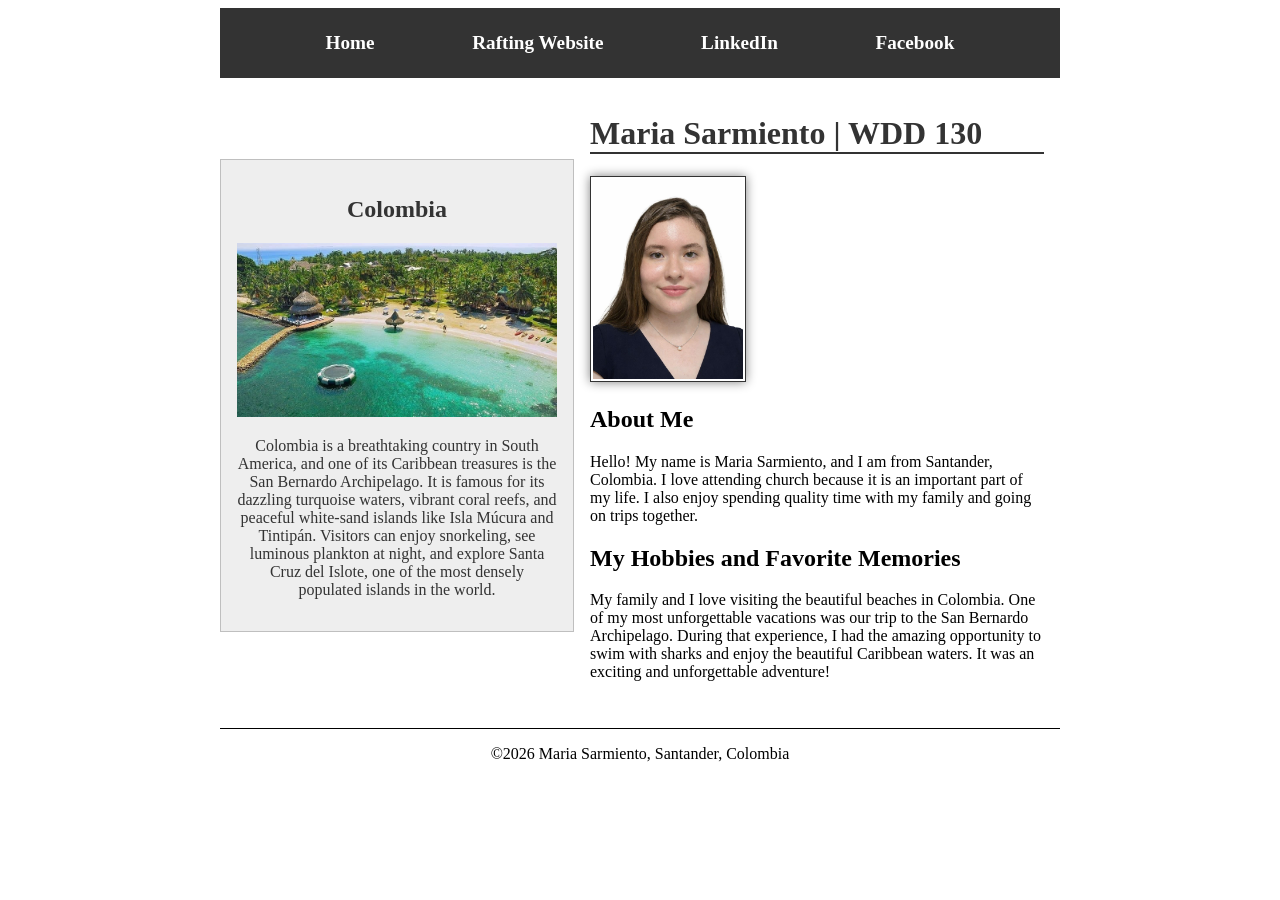
<file: index.html>
<!DOCTYPE html>
<html lang="en-US">

<head>
    <meta charset="utf-8">
    <meta name="viewport" content="width=device-width, initial-scale=1.0">
    <title>Maria Sarmiento | WDD 130</title>
    <meta name="description" content="My personal homepage about me and my home country, Colombia.">
    <meta name="author" content="Maria Sarmiento">
    <link rel="stylesheet" href="styles/styles.css">
</head>

<body>
    <header>
        <nav>
            <a href="#">Home</a>
            <a href="wwr/">Rafting Website</a>
            <a href="https://www.linkedin.com" target="_blank" rel="noopener">LinkedIn</a>
            <a href="https://www.facebook.com" target="_blank" rel="noopener">Facebook</a>
        </nav>
    </header>
    <div class="grid">
    <main>
        <h1>Maria Sarmiento | WDD 130</h1>
        <img src="images/profile.jpeg" alt="Hello, my name is Maria Sarmiento" width="200">
        <section>
    <h2>About Me</h2>
    <p>
        Hello! My name is Maria Sarmiento, and I am from Santander, Colombia.
        I love attending church because it is an important part of my life.
        I also enjoy spending quality time with my family and going on trips
        together.
    </p>
</section>

<section>
    <h2>My Hobbies and Favorite Memories</h2>
    <p>
        My family and I love visiting the beautiful beaches in Colombia.
        One of my most unforgettable vacations was our trip to the
        San Bernardo Archipelago. During that experience, I had the
        amazing opportunity to swim with sharks and enjoy the beautiful
        Caribbean waters. It was an exciting and unforgettable adventure!
    </p>
</section>
    </main>
    <aside>
        <h2>Colombia</h2>

        <img src="week02/images/san-bernardo.jpg" alt="Turquoise waters and tropical islands of the San Bernardo Archipelago">

        <p>
            Colombia is a breathtaking country in South America,
            and one of its Caribbean treasures is the San Bernardo
            Archipelago. It is famous for its dazzling turquoise
            waters, vibrant coral reefs, and peaceful white-sand
            islands like Isla Múcura and Tintipán. Visitors can
            enjoy snorkeling, see luminous plankton at night, and
            explore Santa Cruz del Islote, one of the most densely
            populated islands in the world.
        </p>
    </aside>
    </div>
    <footer>
        <p>©2026 Maria Sarmiento, Santander, Colombia</p>
    </footer>
</body>

</html>
</file>
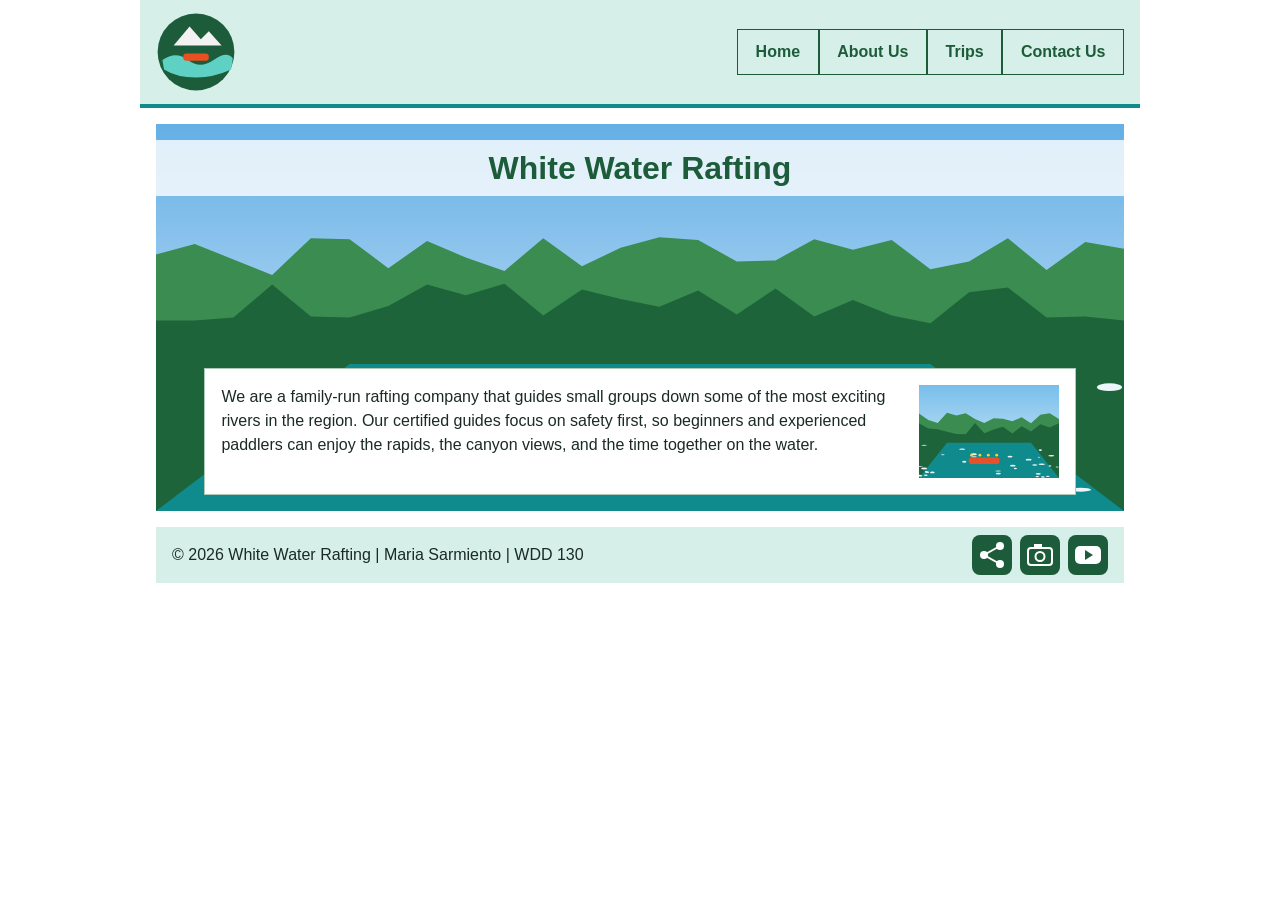
<file: wwr/index.html>
<!DOCTYPE html>
<html lang="en-US">

<head>
    <meta charset="utf-8">
    <meta name="viewport" content="width=device-width, initial-scale=1.0">
    <title>Home | White Water Rafting</title>
    <meta name="description" content="Learn about our white water rafting company, our history, and the river adventures waiting for you.">
    <meta name="author" content="Maria Sarmiento">
    <link rel="stylesheet" href="styles/rafting.css">
</head>

<body>
    <header>
        <img src="images/logo.svg" alt="White Water Rafting logo" width="80" height="80">
        <nav>
            <a href="index.html">Home</a>
            <a href="about.html">About Us</a>
            <a href="trips.html">Trips</a>
            <a href="contact.html">Contact Us</a>
        </nav>
    </header>

    <main>
        <div class="hero">
            <img src="images/hero-banner.svg" alt="River canyon with a raft going down the rapids" width="1000" height="400">
            <h1>White Water Rafting</h1>
            <article>
                <img src="images/hero-rafting.svg" alt="A raft with four paddlers going through white water rapids" width="600" height="400">
                <p>We are a family-run rafting company that guides small groups down some of the most exciting rivers in the region. Our certified guides focus on safety first, so beginners and experienced paddlers can enjoy the rapids, the canyon views, and the time together on the water.</p>
            </article>
        </div>

            </main>

    <footer>
        <p>&copy; 2026 White Water Rafting | Maria Sarmiento | WDD 130</p>
        <nav class="socialmedia">
            <a href="https://www.facebook.com" target="_blank" rel="noopener"><img src="images/social-share.svg" alt="Facebook" width="40" height="40"></a>
            <a href="https://www.instagram.com" target="_blank" rel="noopener"><img src="images/social-photo.svg" alt="Instagram" width="40" height="40"></a>
            <a href="https://www.youtube.com" target="_blank" rel="noopener"><img src="images/social-video.svg" alt="YouTube" width="40" height="40"></a>
        </nav>
    </footer>
</body>

</html>
</file>
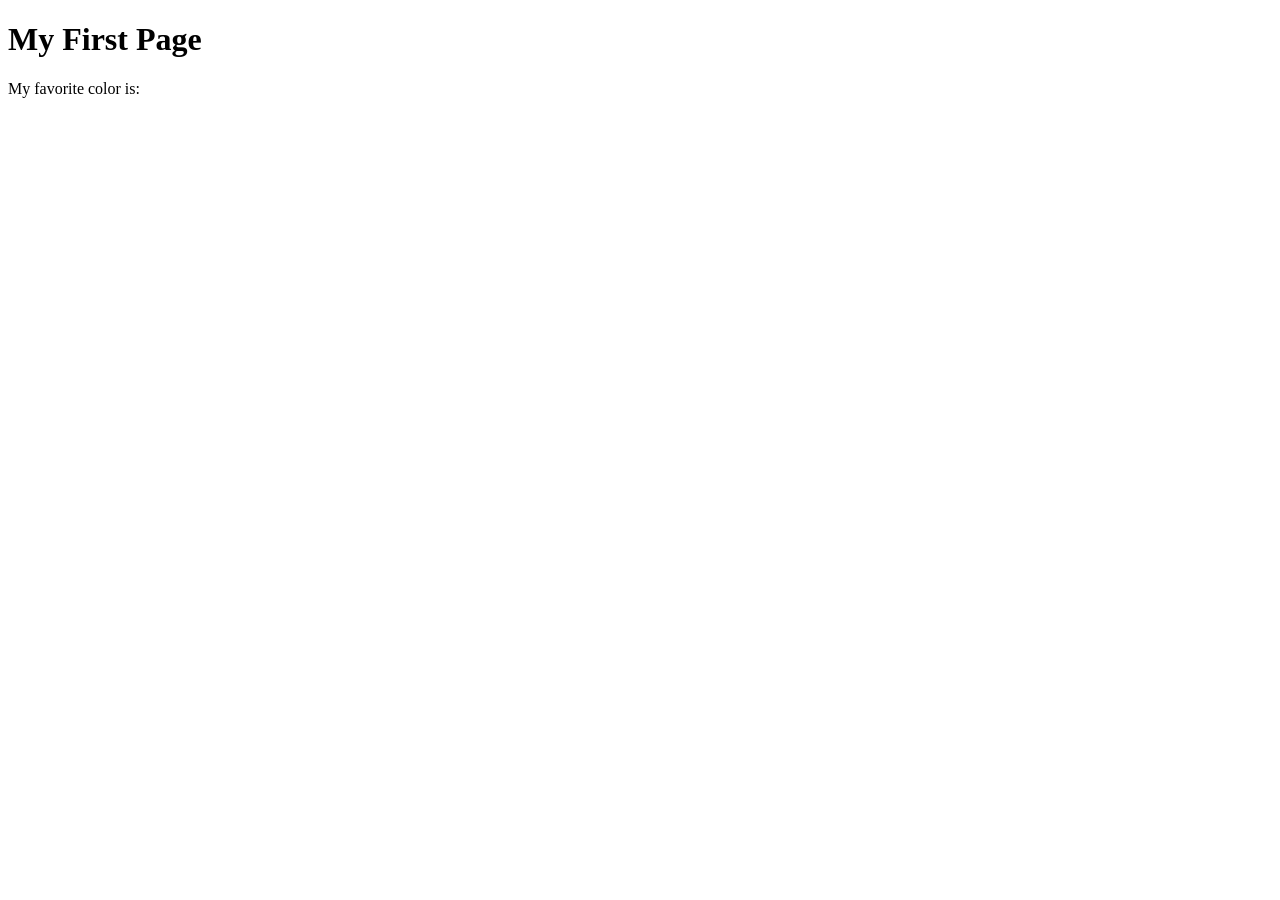
<file: week01/first-page.html>
<!DOCTYPE html>
<html lang="en">

<head>
    <meta charset="UTF-8">
    <meta name="viewport" content="width=device-width, initial-scale=1.0">
    <title>My First Page</title>
</head>

<body>
    <h1>My First Page</h1>
    <p>My favorite color is: </p>
</body>

</html>
</file>
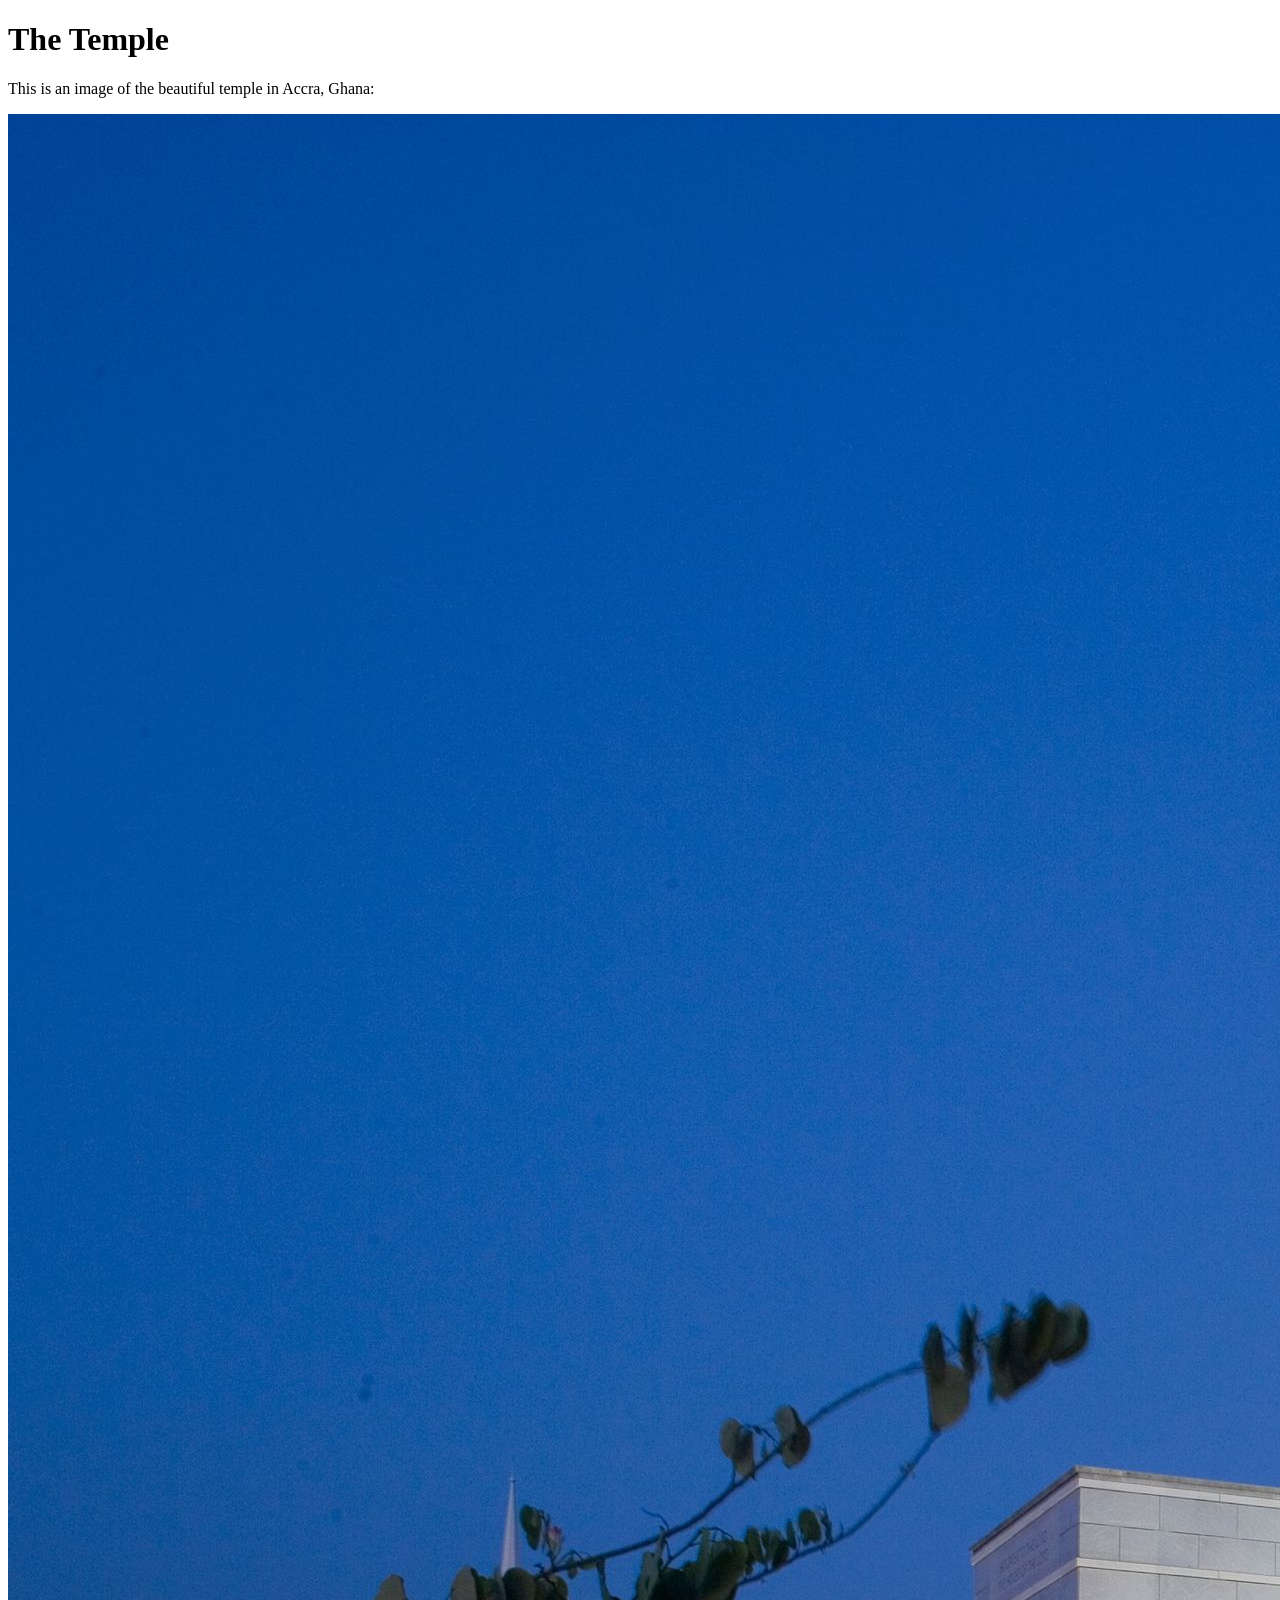
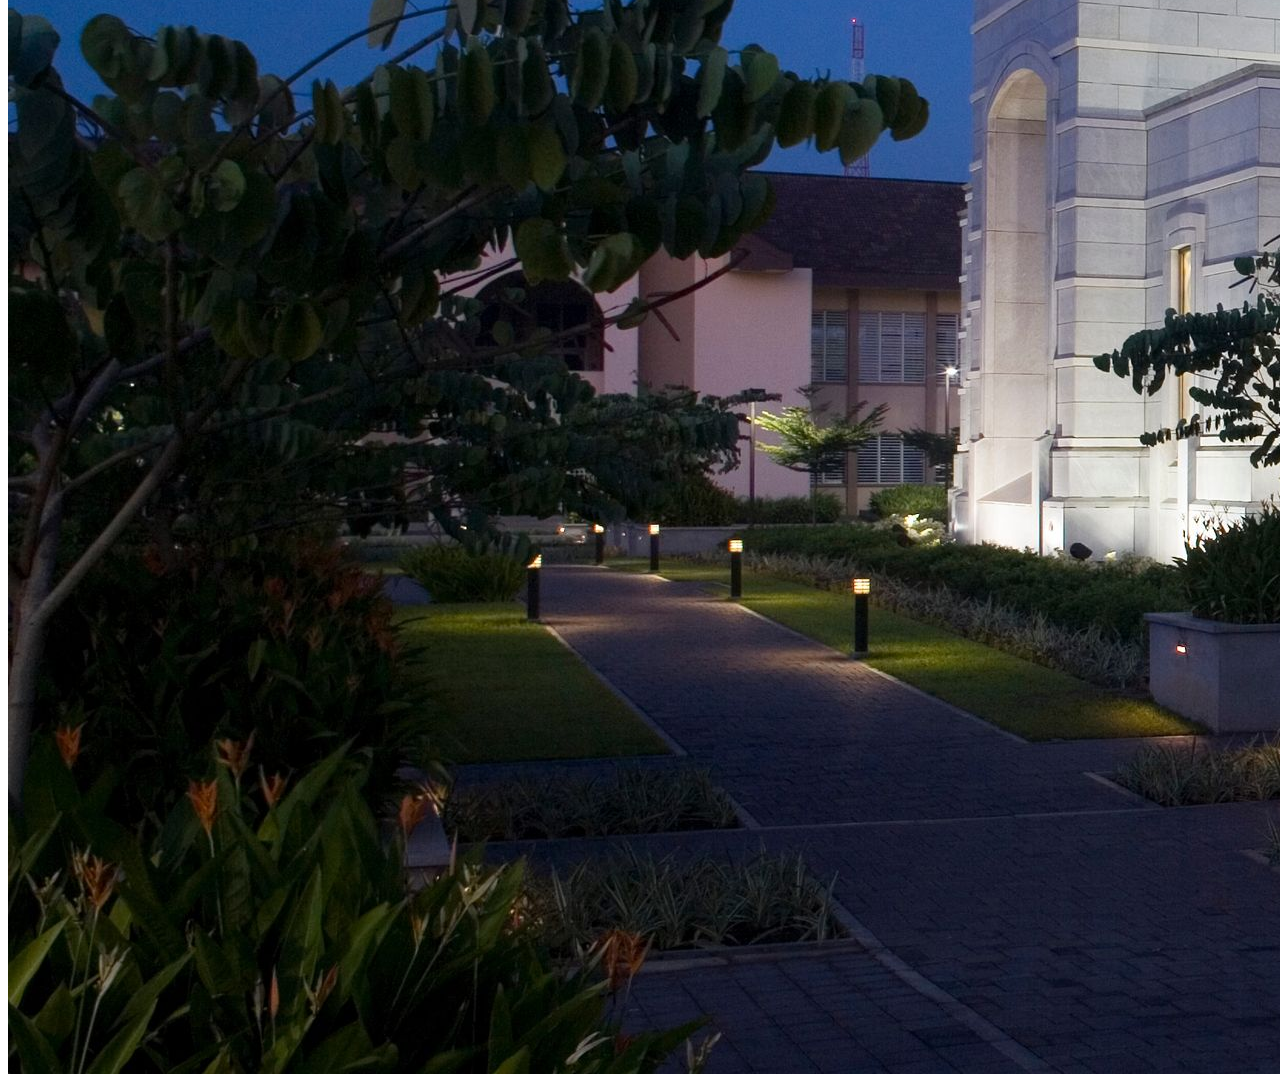
<file: week01/images.html>
<!DOCTYPE html>
<html lang="en">

<head>
    <meta charset="UTF-8">
    <meta name="viewport" content="width=device-width, initial-scale=1.0">
    <title>Temple Image</title>
</head>

<body>
    <h1>The Temple</h1>
    <p>This is an image of the beautiful temple in Accra, Ghana:</p>
    <img src="images/temple-large.jpeg" alt="The Accra Ghana Temple">

</body>

</html>
</file>
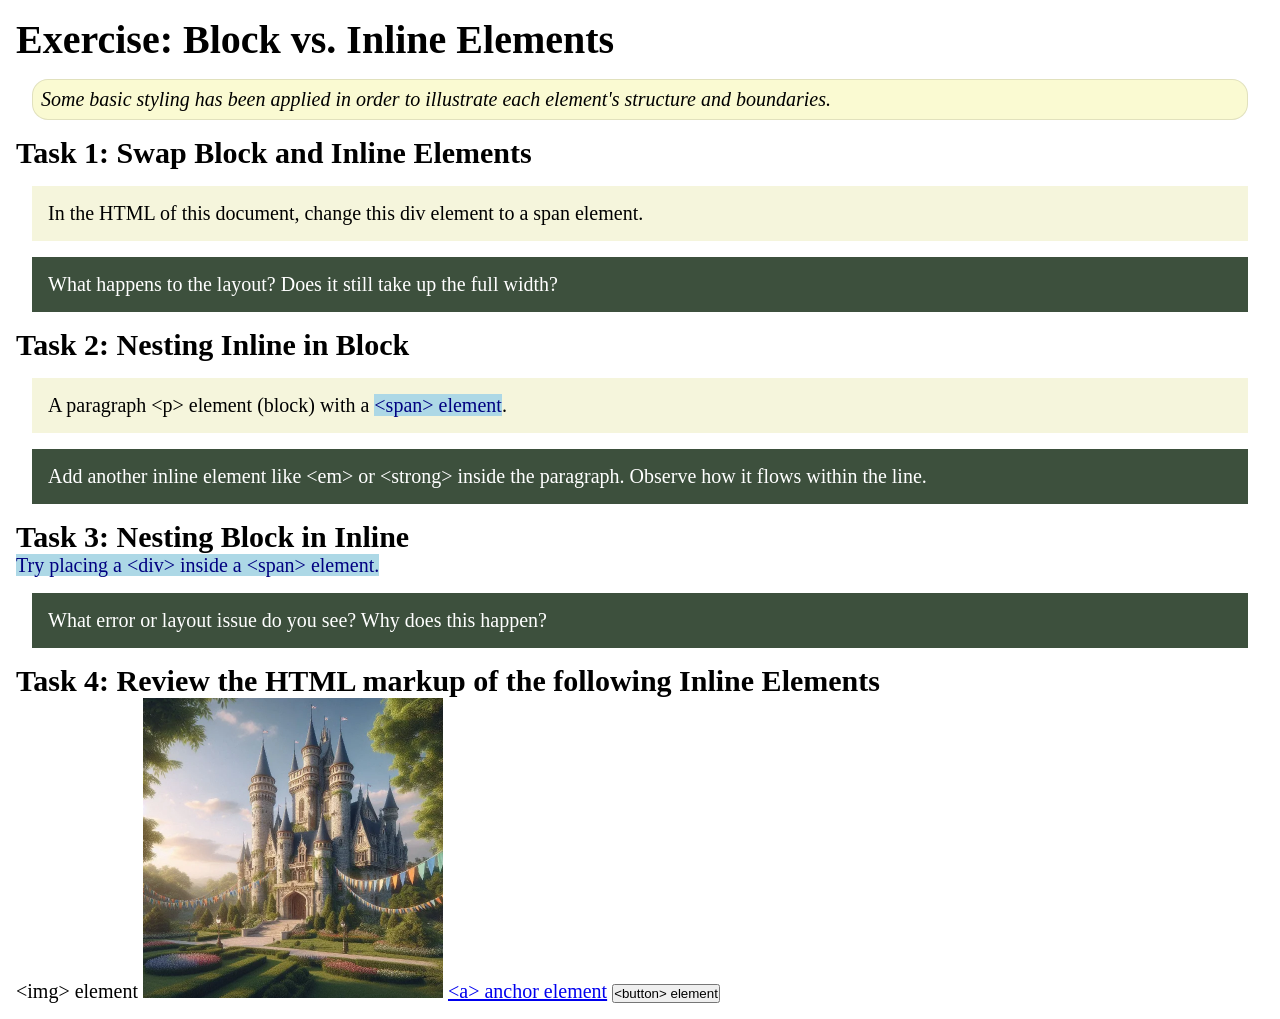
<file: week02/block-vs-inline.html>
<!DOCTYPE html>
<html lang="en">

<head>
    <meta charset="UTF-8">
    <meta name="viewport" content="width=device-width, initial-scale=1.0">
    <title>Exercise: Block vs. Inline Elements</title>
    <link rel="stylesheet" href="styles/block-vs-inline.css">
</head>

<body>
    <main>
        <h1>Exercise: Block vs. Inline Elements</h1>
        <p class="note">Some basic styling has been applied in order to illustrate each element's structure and boundaries.</p>

        <h2>Task 1: Swap Block and Inline Elements</h2>
        <div>In the HTML of this document, change this div element to a span element.</div>

        <p class="question">What happens to the layout? Does it still take up the full width?</p>

        <h2>Task 2: Nesting Inline in Block</h2>
        <p>A paragraph &lt;p&gt; element (block) with a <span>&lt;span&gt; element</span>.</p>
        <p class="question">Add another inline element like &lt;em&gt; or &lt;strong&gt; inside the paragraph. Observe how it flows within the line.</p>

        <h2>Task 3: Nesting Block in Inline</h2>
        <span>Try placing a &lt;div&gt; inside a &lt;span&gt; element.</span>
        <p class="question">What error or layout issue do you see? Why does this happen?</p>

        <h2>Task 4: Review the HTML markup of the following Inline Elements</h2>
        &lt;img&gt; element
        <img src="images/castle.webp" alt="placeholder image (images are inline)" width="300" height="300">
        <a href="https://churchofjesuschrist.org">&lt;a&gt; anchor element</a>
        <button type="button">&lt;button&gt; element</button>
    </main>
</body>

</html>
</file>
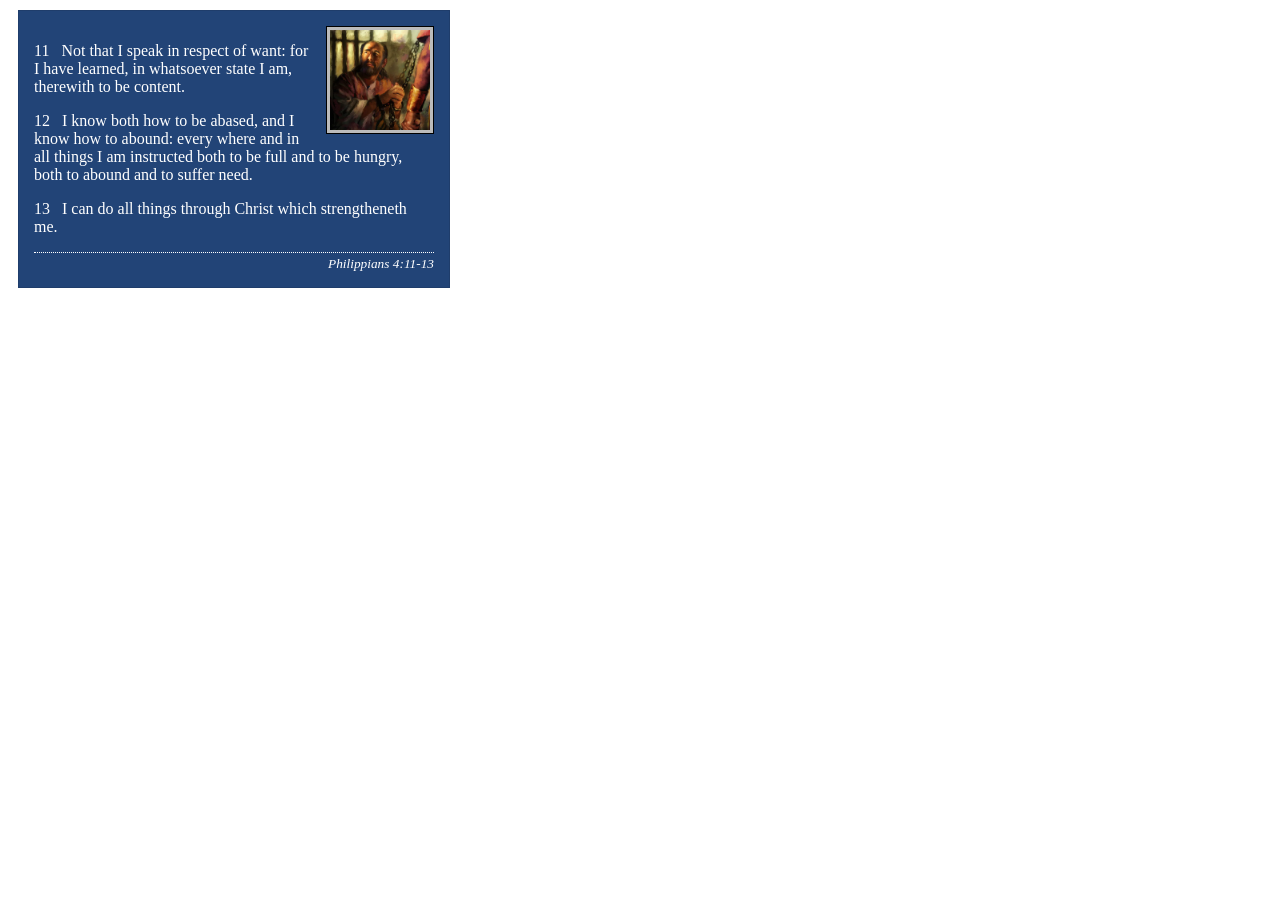
<file: week02/box-model-solution.html>
<!DOCTYPE html>
<html lang="en">

<head>
    <meta charset="UTF-8">
    <meta name="viewport" content="width=device-width, initial-scale=1.0">
    <title>Box Model Activity</title>
    <link rel="stylesheet" href="styles/box-model-solution.css">
</head>

<body>
    <main>
        <div class="callout">
            <img src="images/apostle-paul-imprisoned.webp" alt="Paul the Apostle - Imprisoned in Rome" width="200" height="200">
            <blockquote>
                <p>11 &nbsp; Not that I speak in respect of want: for I have learned, in whatsoever state I am, therewith to be content.</p>
                <p>12 &nbsp; I know both how to be abased, and I know how to abound: every where and in all things I am instructed both to be full and to be hungry, both to abound and to suffer need.</p>
                <p>13 &nbsp; I can do all things through Christ which strengtheneth me.</p>
            </blockquote>
            <cite>Philippians 4:11-13</cite>
        </div>
    </main>
</body>

</html>
</file>
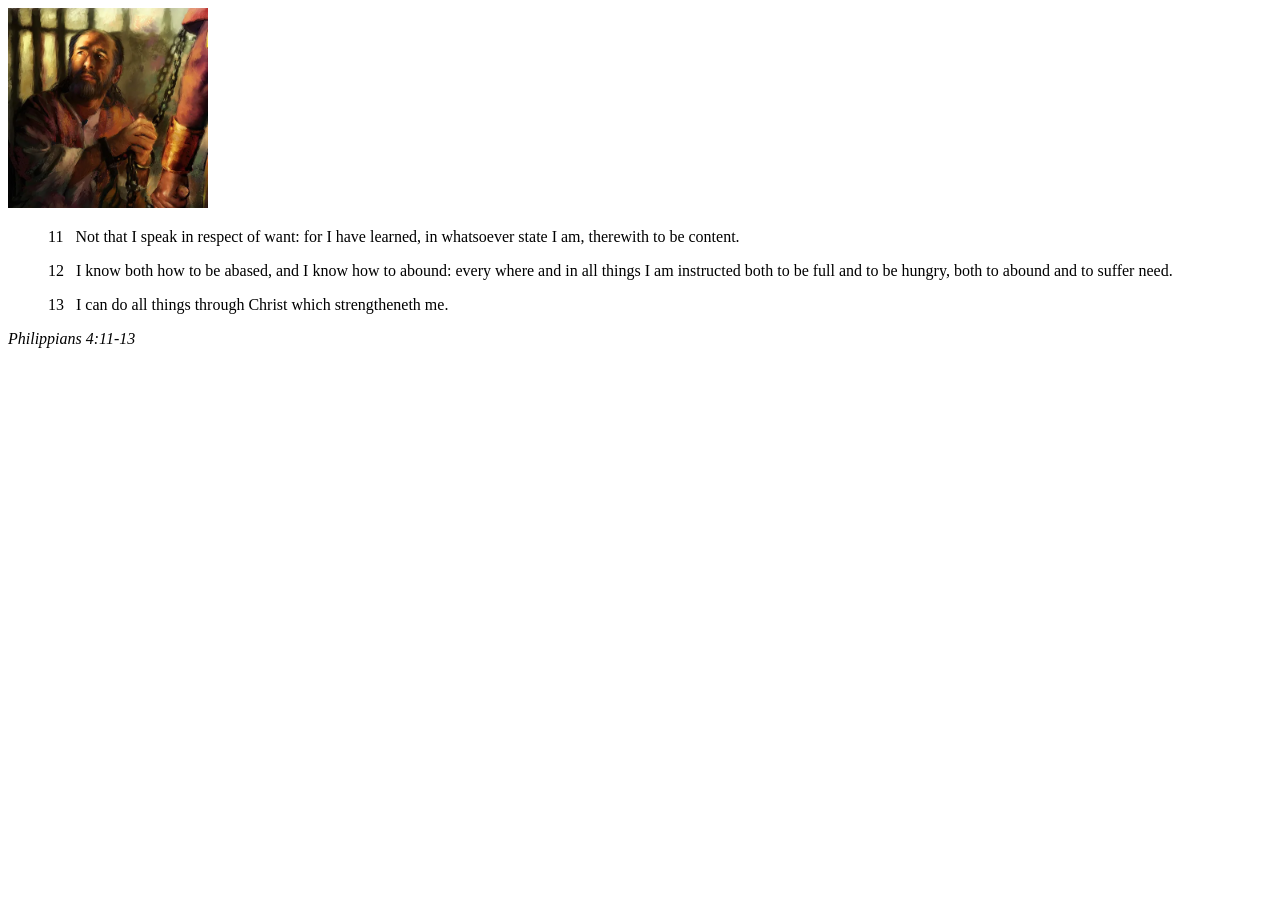
<file: week02/box-model.html>
<!DOCTYPE html>
<html lang="en">

<head>
    <meta charset="UTF-8">
    <meta name="viewport" content="width=device-width, initial-scale=1.0">
    <title>Box Model Activity</title>
</head>

<body>
    <main>
        <div class="callout">
            <img src="images/apostle-paul-imprisoned.webp" alt="Paul the Apostle - Imprisoned in Rome" width="200" height="200">
            <blockquote>
                <p>11 &nbsp; Not that I speak in respect of want: for I have learned, in whatsoever state I am, therewith to be content.</p>
                <p>12 &nbsp; I know both how to be abased, and I know how to abound: every where and in all things I am instructed both to be full and to be hungry, both to abound and to suffer need.</p>
                <p>13 &nbsp; I can do all things through Christ which strengtheneth me.</p>
            </blockquote>
            <cite>Philippians 4:11-13</cite>
        </div>
    </main>
</body>

</html>
</file>
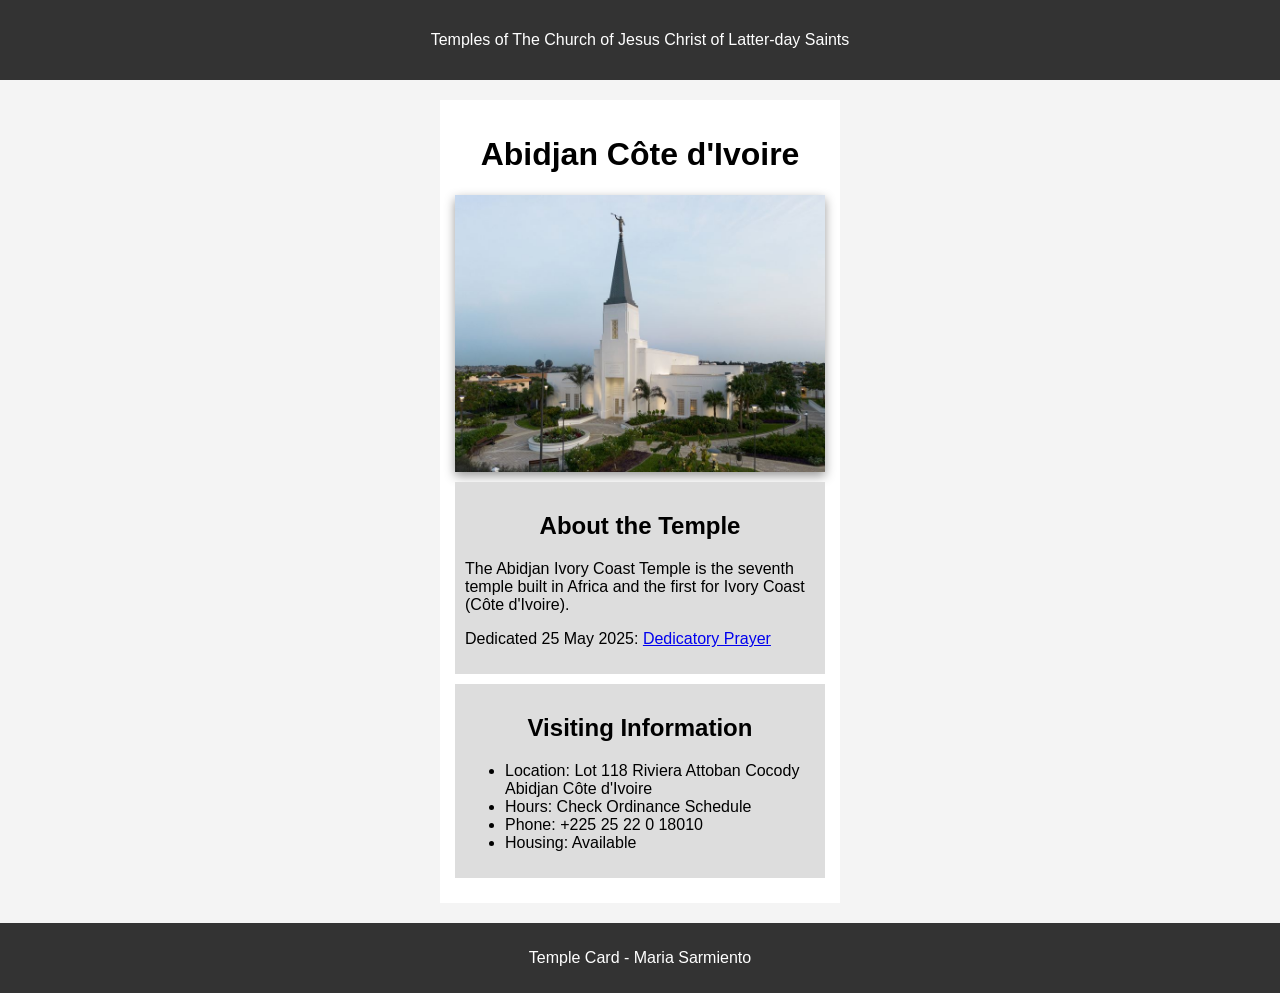
<file: week02/temple.html>
<!DOCTYPE html>
<html lang="en">

<head>
    <meta charset="UTF-8">
    <meta name="viewport" content="width=device-width, initial-scale=1.0">
    <title>Temple Card - Abidjan Côte d'Ivoire</title>
    <link rel="stylesheet" href="styles/template.css">
</head>

<body>
    <header>
        <p>Temples of The Church of Jesus Christ of Latter-day Saints</p>
    </header>
    <main>
        <h1>Abidjan Côte d'Ivoire</h1>
        <picture>
            <img src="images/abidjan-ivory-coast.jpeg" alt="Abidjan Côte d'Ivoire Temple">
        </picture>
        <section>
            <h2>About the Temple</h2>
            <p>The Abidjan Ivory Coast Temple is the seventh temple built in Africa and the first for Ivory Coast (Côte d'Ivoire).</p>
            <p>Dedicated 25 May 2025: <a href="https://www.churchofjesuschrist.org/temples/dedicatory-prayer/abidjan-ivory-coast-temple/2025-05-25?lang=eng" target="_blank" rel="noopener noreferrer">Dedicatory Prayer</a></p>
        </section>
        <section>
            <h2>Visiting Information</h2>
            <ul>
                <li>Location: Lot 118 Riviera Attoban Cocody Abidjan Côte d'Ivoire</li>
                <li>Hours: Check Ordinance Schedule</li>
                <li>Phone: +225 25 22 0 18010</li>
                <li>Housing: Available</li>
            </ul>
        </section>
    </main>
    <footer>
        <p>Temple Card - Maria Sarmiento</p>
    </footer>
</body>

</html>
</file>
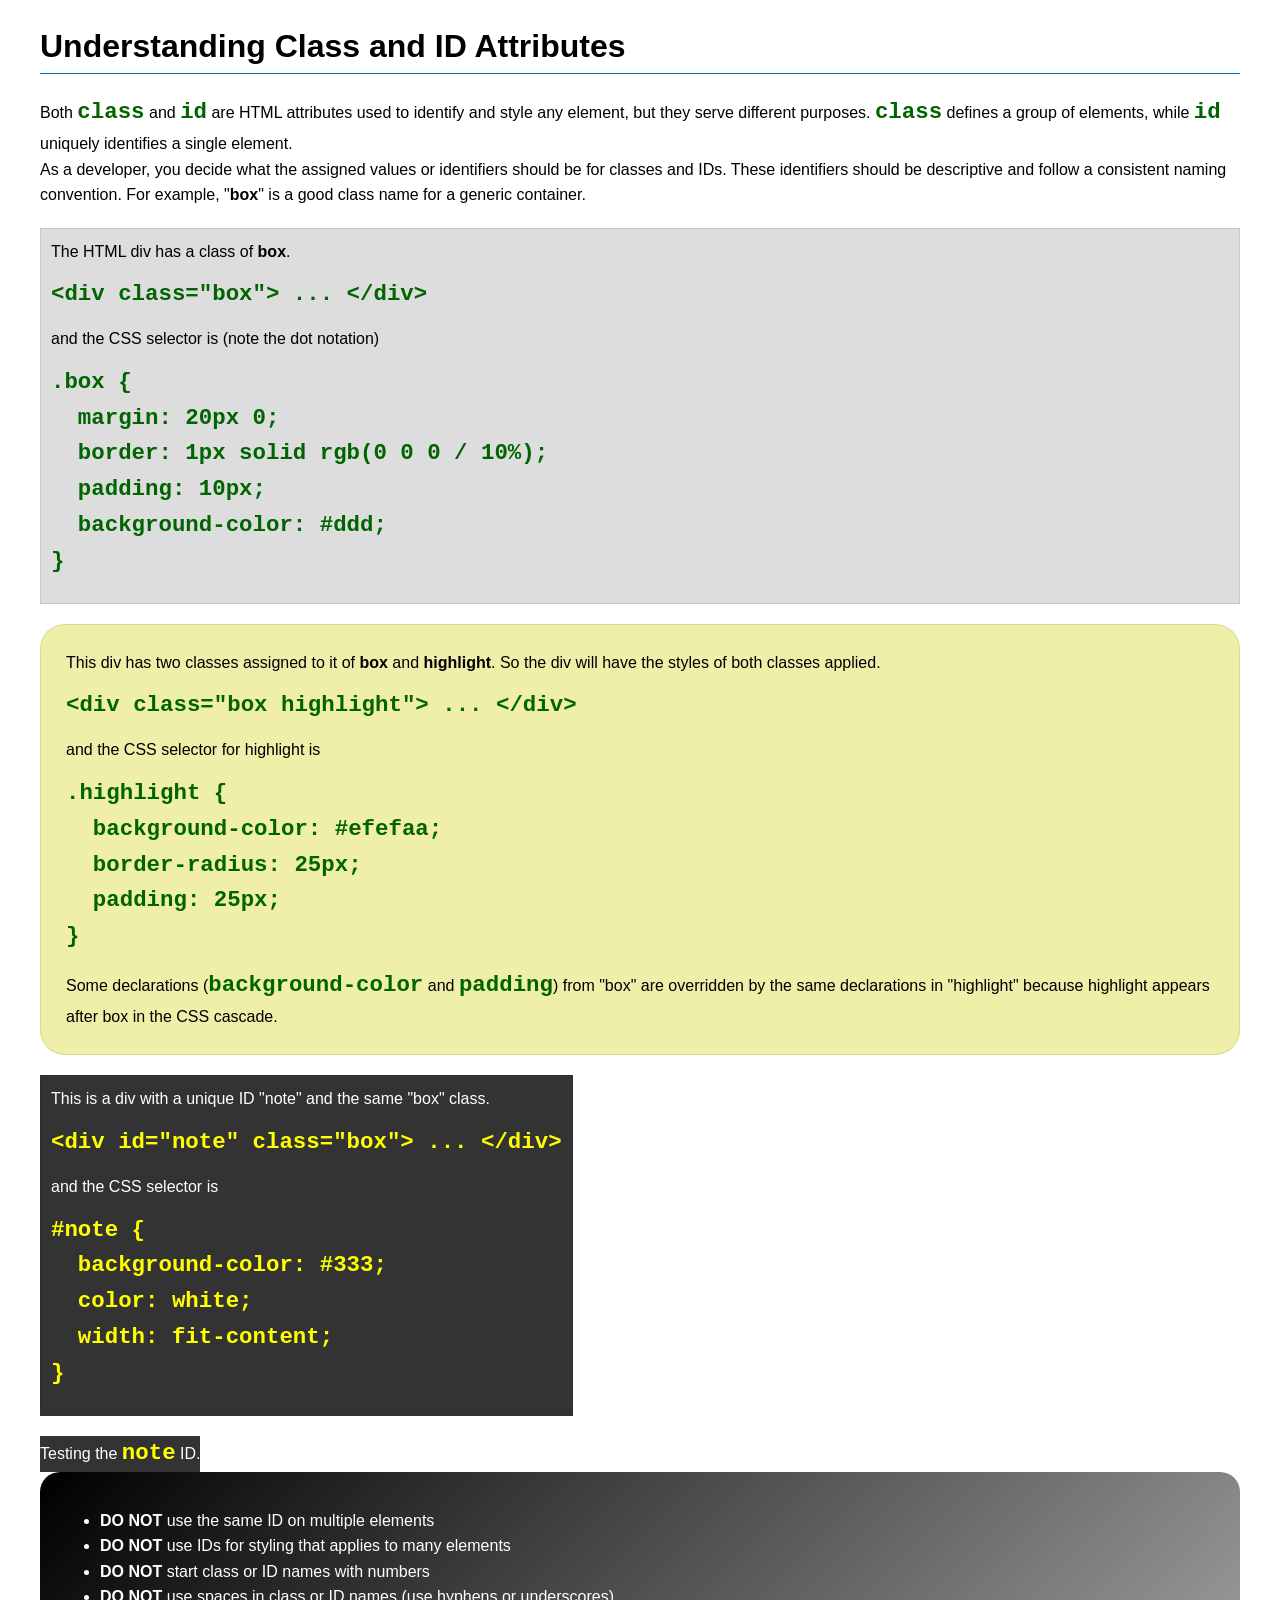
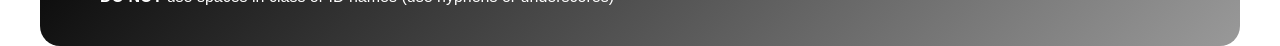
<file: week03/class-and-id.html>
<!DOCTYPE html>
<html lang="en">

<head>
    <meta charset="UTF-8">
    <meta name="viewport" content="width=device-width, initial-scale=1.0">
    <title>Class vs ID Attributes</title>
    <link rel="stylesheet" href="styles/class-and-id.css">
</head>

<body>
    <h1>Understanding Class and ID Attributes</h1>
    <p>Both <code>class</code> and <code>id</code> are HTML attributes used to identify and style any element, but they serve different purposes. <code>class</code> defines a group of elements, while <code>id</code> uniquely identifies a single element.</p>
    <p>As a developer, you decide what the assigned values or identifiers should be for classes and IDs. These identifiers should be descriptive and follow a consistent naming convention. For example, "<strong>box</strong>" is a good class name for a generic container.</p>
    <div class="box">
        <p>The HTML div has a class of <strong>box</strong>.</p>
        <pre><code class="html">&lt;div class="box"&gt; ... &lt;/div&gt;</code></pre>
        and the CSS selector is (note the dot notation)
        <pre><code class="css">.box {
  margin: 20px 0;
  border: 1px solid rgb(0 0 0 / 10%);
  padding: 10px;
  background-color: #ddd; 
}</code></pre>
    </div>

    <div class="box highlight">
        <p>This div has two classes assigned to it of <strong>box</strong> and <strong>highlight</strong>. So the div will have the styles of both classes applied.</p>
        <pre><code class="html">&lt;div class="box highlight"&gt; ... &lt;/div&gt;</code></pre>
        and the CSS selector for highlight is
        <pre><code class="css">.highlight {
  background-color: #efefaa;
  border-radius: 25px;
  padding: 25px;
}</code></pre>
        <p>Some declarations (<code>background-color</code> and <code>padding</code>) from "box" are overridden by the same declarations in "highlight" because highlight appears after box in the CSS cascade.</p>
    </div>

    <div id="note" class="box">
        <p>This is a div with a unique ID "note" and the same "box" class.</p>
        <pre><code class="html">&lt;div id="note" class="box"&gt; ... &lt;/div&gt;</code></pre>
        and the CSS selector is
        <pre><code class="css">#note {
  background-color: #333;
  color: white;
  width: fit-content;
}</code></pre>
    </div>

    <div id="note">
        <p>Testing the <code>note</code> ID.</p>
    </div>

    <section id="best-practice">
        <ul>
            <li><strong>DO NOT</strong> use the same ID on multiple elements</li>
            <li><strong>DO NOT</strong> use IDs for styling that applies to many elements</li>
            <li><strong>DO NOT</strong> start class or ID names with numbers</li>
            <li><strong>DO NOT</strong> use spaces in class or ID names (use hyphens or underscores)</li>
        </ul>
    </section>

</body>

</html>
</file>
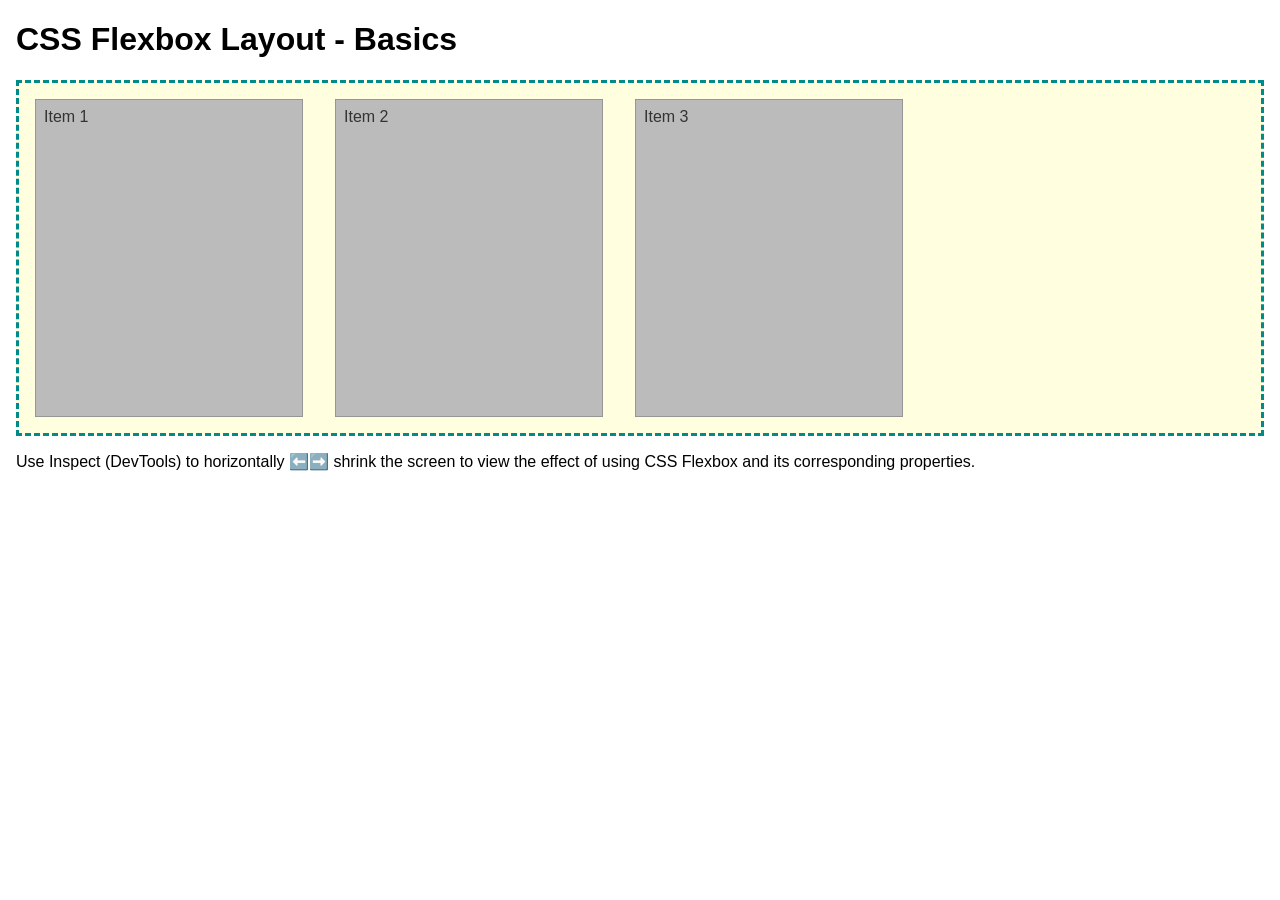
<file: week04/flexbox-layout.html>
<!DOCTYPE html>
<html lang="en">

<head>
    <meta charset="UTF-8">
    <meta name="viewport" content="width=device-width, initial-scale=1.0">
    <title>CSS Flexbox Layout - Basics</title>
    <link rel="stylesheet" href="styles/flexbox.css">
</head>

<body>
    <main>
        <h1>CSS Flexbox Layout - Basics</h1>
        <div class="flex-container">
            <div class="flex-item item1">Item 1</div>
            <div class="flex-item item2">Item 2</div>
            <div class="flex-item item3">Item 3</div>
        </div>
        <p>Use Inspect (DevTools) to horizontally ⬅️➡️ shrink the screen to view the effect of using CSS Flexbox and its corresponding properties.</p>
    </main>
</body>

</html>
</file>
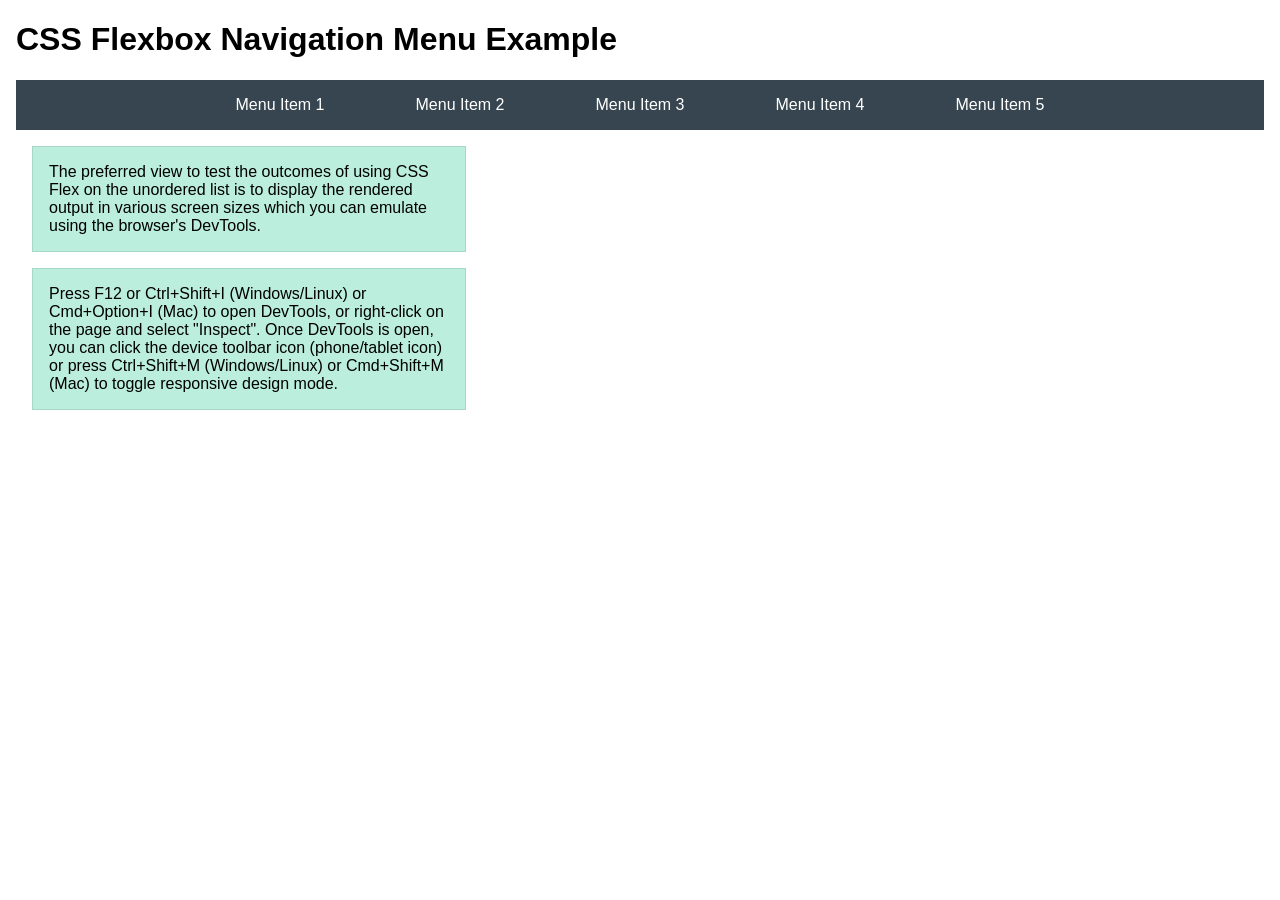
<file: week04/flexbox-menu.html>
<!DOCTYPE html>
<html lang="en">

<head>
    <meta charset="UTF-8">
    <meta name="viewport" content="width=device-width, initial-scale=1.0">
    <title>CSS Flexbox - Navigation Menu</title>
    <link rel="stylesheet" href="styles/flexbox-menu.css">
</head>

<body>
    <main>
        <h1>CSS Flexbox Navigation Menu Example</h1>
        <nav>
            <ul>
                <li><a href="#">Menu Item 1</a></li>
                <li><a href="#">Menu Item 2</a></li>
                <li><a href="#">Menu Item 3</a></li>
                <li><a href="#">Menu Item 4</a></li>
                <li><a href="#">Menu Item 5</a></li>
            </ul>
        </nav>
        <p>The preferred view to test the outcomes of using CSS Flex on the unordered list is to display the rendered output in various screen sizes which you can emulate using the browser's DevTools.</p>

        <p>Press F12 or Ctrl+Shift+I (Windows/Linux) or Cmd+Option+I (Mac) to open DevTools, or right-click on the page and select "Inspect". Once DevTools is open, you can click the device toolbar icon (phone/tablet icon) or press Ctrl+Shift+M (Windows/Linux) or Cmd+Shift+M (Mac) to toggle responsive design mode.</p>
    </main>
</body>

</html>
</file>
<file: styles/styles.css>
header,
.grid,
footer {
    max-width: 840px;
    margin: 0 auto;
}

nav {
    background-color: #333;
    padding: 1rem;
    display: flex;
    justify-content: space-evenly;
    align-items: center;
}

nav a {
    display: block;
    padding: 0.5rem;
    text-decoration: none;
    font-size: 1.2rem;
    font-weight: 700;
    color: #fff;
}

nav a:hover {
    text-decoration: underline;
}

h1 {
    color: #333;
    border-bottom: 2px solid #333;
}

.grid {
    display: grid;
    align-items: center;
}

main {
    grid-column: 2/3;
    margin: 1rem;
}

main img {
    width: 150px;
    height: auto;
    border: 1px solid #333;
    padding: 2px;
    box-shadow: 0 0 10px gray;
}

aside {
    width: 20rem;
    position: relative;
    grid-column: 1/2;
    grid-row: 1/2;
    border: 1px solid rgba(0 0 0 / 0.2);
    padding: 1rem;
    background-color: #eee;
    color: #333;
    text-align: center;
}

aside img {
    width: 100%;
    height: auto;
}

p {
    padding: 0;
}

footer {
    margin-top: 15px;
    border-top: 1px solid #000;
    text-align: center;
}
</file>
<file: wwr/styles/rafting.css>
:root {
    --primary-color: #1d5c3a;   /* verde selva */
    --secondary-color: #d6efe9; /* agua clara */
    --accent-color: #0f8b8d;    /* agua turquesa */
    --text-color: #1b2a24;
    --light-color: #ffffff;
    --section-bg: #eef7f1;
    --border-color: #a9cbb7;
    --placeholder-color: #55655d;
    --overlay-color: #ffffffcc;  /* white at 80% */
}

*,
*::before,
*::after {
    margin: 0;
    padding: 0;
    box-sizing: border-box;
}

body {
    margin: 0 auto;
    max-width: 1000px;
    font-family: Arial, Helvetica, sans-serif;
    color: var(--text-color);
    background-color: var(--light-color);
    line-height: 1.5;
}

img {
    max-width: 100%;
    height: auto;
}

h1,
h2 {
    text-align: center;
    color: var(--primary-color);
    margin-bottom: 0.5rem;
}

/* ===== Header: CSS Grid (logo | navigation) ===== */
header {
    display: grid;
    grid-template-columns: 100px 1fr;
    align-items: center;
    padding: 0.75rem 1rem;
    background-color: var(--secondary-color);
    border-bottom: 4px solid var(--accent-color);
}

/* ===== Header nav: CSS Flex ===== */
header nav {
    display: flex;
    justify-content: flex-end;
}

header nav a {
    display: block;
    padding: 0.6rem 1.1rem;
    border: 1px solid var(--primary-color);
    color: var(--primary-color);
    text-decoration: none;
    font-weight: bold;
}

header nav a:hover {
    background-color: var(--primary-color);
    color: var(--light-color);
}

/* ===== Hero: text and article on top of the image ===== */
.hero {
    position: relative;
    margin: 1rem;
}

.hero > img {
    display: block;
    width: 100%;
}

.hero h1 {
    position: absolute;
    top: 1rem;
    left: 0;
    width: 100%;
    text-align: center;
    color: var(--primary-color);
    background-color: var(--overlay-color);
    padding: 0.25rem 0;
}

.hero article {
    position: absolute;
    bottom: 1rem;
    left: 5%;
    width: 90%;
    padding: 1rem;
    background-color: var(--light-color);
    border: 1px solid var(--border-color);
}

.hero article img {
    float: right;
    width: 140px;
    margin-left: 1rem;
}

/* ===== Sections ===== */
section {
    margin: 1rem;
    padding: 1rem;
    border: 1px solid var(--border-color);
    background-color: var(--section-bg);
}

/* History: text | image | text */
.history {
    display: grid;
    grid-template-columns: 1fr 1fr 1fr;
    gap: 1rem;
    align-items: center;
}

/* Adventures: five figures in one row */
.adventures {
    display: grid;
    grid-template-columns: repeat(5, 1fr);
    gap: 1rem;
}

.history h2,
.adventures h2,
.employees h2 {
    grid-column: 1 / -1;
}

figure {
    text-align: center;
}

figcaption {
    font-size: 0.9rem;
}

/* ===== Footer: content left, social icons right ===== */
footer {
    display: flex;
    justify-content: space-between;
    align-items: center;
    margin: 1rem;
    padding: 0.5rem 1rem;
    background-color: var(--secondary-color);
}

.socialmedia {
    display: flex;
    gap: 0.5rem;
}

.socialmedia a {
    text-decoration: none;
}

.socialmedia img {
    display: block;
    width: 40px;
}

/* ===== Contact page ===== */
.company-info {
    margin: 1.5rem 1rem 1rem;
    text-align: center;
}

address {
    font-style: normal;
    font-weight: bold;
}

address a {
    color: var(--primary-color);
}

/* Map (left) | form (right) */
.contact-grid {
    display: grid;
    grid-template-columns: 1fr 1fr;
    gap: 2rem;
    align-items: start;
    margin: 1rem;
}

.map {
    width: 100%;
    height: 350px;
    border: 1px solid var(--border-color);
}

/* Form: labels stacked above their fields */
.contact-form {
    display: flex;
    flex-direction: column;
    gap: 0.4rem;
}

.contact-form input[type="text"],
.contact-form input[type="email"],
.contact-form textarea {
    padding: 0.5rem;
    border: 1px solid var(--border-color);
    font: inherit;
}

.contact-form ::placeholder {
    color: var(--placeholder-color);
}

fieldset {
    margin: 0.5rem 0;
    padding: 0.5rem 1rem;
    border: 1px solid var(--border-color);
}

legend {
    padding: 0 0.25rem;
    font-weight: bold;
}

.newsletter {
    margin: 0.5rem 0;
}

/* Submit button: high contrast so it stands out */
.contact-form button {
    padding: 0.75rem;
    border: none;
    background-color: var(--primary-color);
    color: var(--light-color);
    font-size: 1rem;
    font-weight: bold;
    cursor: pointer;
}

.contact-form button:hover {
    background-color: var(--text-color);
}

/* Employees: three profiles in one row */
.employees {
    display: grid;
    grid-template-columns: repeat(3, 1fr);
    gap: 1rem;
}

.employees img {
    width: 150px;
    border-radius: 50%;
}
</file>
<file: week02/styles/block-vs-inline.css>
* {
    margin: 0;
    padding: 0;
}

body {
    font-size: 20px;
    margin: 1rem;
}

p,
div {
    background-color: beige;
    margin: 1rem;
    padding: 1rem;
}

span {
    color: navy;
    background-color: lightblue;
}

code {
    margin: 0;
    padding: 0;
    color: green;
    font-size: 1.2rem;
}

.note {
    font-style: italic;
    background-color: lightgoldenrodyellow;
    border-radius: 1rem;
    border: 1px solid rgb(0 0 0 / 10%);
    margin: 1rem;
    padding: .5rem;
}

.question {
    background-color: #3d503d;
    color: #fff;
}
</file>
<file: week02/styles/box-model-solution.css>
.callout {
    max-width: 400px;
    margin: 10px;
    border: 1px solid rgb(0 0 0 / 10%);
    padding: 15px;
    background-color: #247;
    color: #fff;
}

.callout img {
    float: right;
    margin: 0 0 10px 15px;
    border: 1px solid #000;
    padding: 3px;
    background-color: #bbb;
    width: 100px;
    height: auto;
}

blockquote {
    margin: 0;
}

cite {
    display: block;
    border-top: 1px dotted #fff;
    padding-top: 3px;
    text-align: right;
    font-size: smaller;
}
</file>
<file: week02/styles/template.css>
* {
    box-sizing: border-box;
}

body {
    font-family: Arial, sans-serif;
    margin: 0;
    padding: 0;
    background-color: #f4f4f4;
}

header {
    background-color: #333;
    color: white;
    text-align: center;
    padding: 15px;
}

main {
    width: 400px;
    margin: 20px auto;
    background-color: white;
    padding: 15px;
}

h1,
h2 {
    text-align: center;
}

img {
    display: block;
    width: 100%;
    height: auto;
    margin: 0 auto;
    box-shadow: 0 4px 10px #999;
}

section {
    background-color: #ddd;
    padding: 10px;
    margin: 10px 0;
}

footer {
    background-color: #333;
    color: white;
    text-align: center;
    padding: 10px;
}
</file>
<file: week03/styles/class-and-id.css>
body {
    font-family: Arial, sans-serif;
    line-height: 1.6;
    margin: 0;
    padding: 0 40px;
}

h1 {
    border-bottom: 1px solid rgb(0 110 182);
    padding-bottom: 0;
}

p {
    margin: 0;
}

code {
    color: darkgreen;
    font-weight: 700;
    font-size: 1.4rem;
}

/* Class examples - can be reused */
.box {
    margin: 20px 0;
    border: 1px solid rgb(0 0 0 / 10%);
    padding: 10px;
    background-color: #ddd;
    /* this is shorthand for #dddddd */
}

.highlight {
    background-color: #efefaa;
    border-radius: 25px;
    padding: 25px;
}

/* ID examples - should be unique */

#note {
    background-color: #333;
    color: white;
    width: fit-content;
}

#note code {
    color: yellow;
}

#best-practice {
    background: linear-gradient(135deg, #000 0%, #999 100%);
    color: white;
    border-radius: 20px;
    padding: 20px;
}
</file>
<file: week04/styles/flexbox.css>
body {
    font-family: Helvetica, Arial, sans-serif;
    margin: 1rem;
}

.flex-container {
    border: 3px dashed darkcyan;
    background-color: lightyellow;
    display: flex;
    flex-wrap: wrap;
}

.flex-item {
    width: 250px;
    margin: 1rem;
    border: 1px solid rgb(0 0 0 / 20%);
    padding: 0.5rem;
    background-color: #bbb;
    color: #333;
}

.item1 {
    min-height: 100px;
}

.item2 {
    min-height: 200px;
}

.item3 {
    min-height: 300px;
}
</file>
<file: week04/styles/flexbox-menu.css>
body {
    font-family: Helvetica, Arial, sans-serif;
    margin: 1rem;
}

nav {
    background-color: #36454f;
}

nav ul {
    list-style-type: none;
    display: flex;
    flex-wrap: wrap;
    max-width: 900px;
    margin: 0 auto;
    padding: 0;
    justify-content: space-around;
    align-items: center;
}

nav a {
    display: block;
    color: #fff;
    text-align: center;
    padding: 1rem;
    text-decoration: none;
}

p {
    margin: 1rem;
    border: 1px solid rgb(0 0 0 / 10%);
    padding: 1rem;
    background-color: #bed;
    max-width: 400px;
}
</file>
